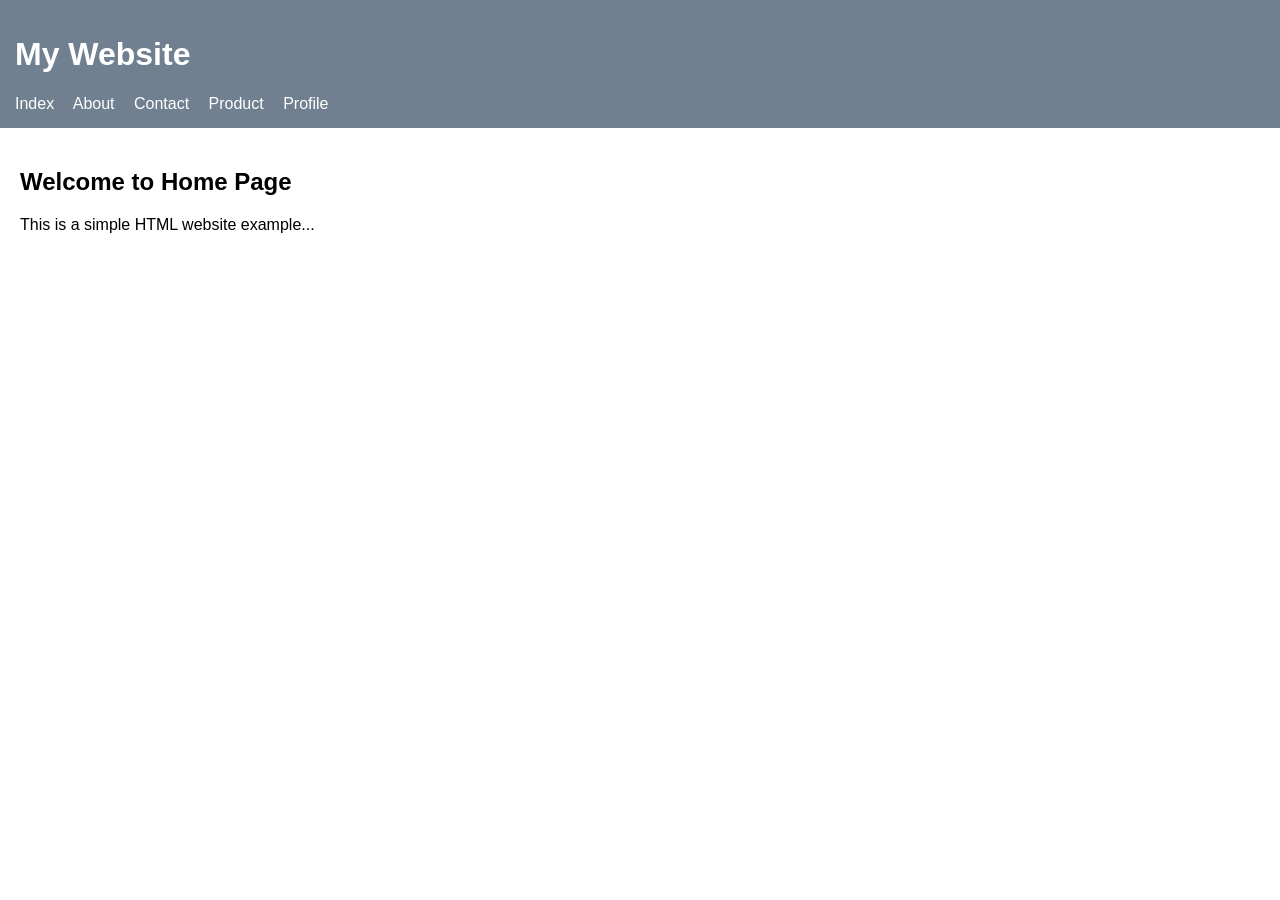
<file: index.html>
<!DOCTYPE html>
<html lang="en">
<head>
    <meta charset="UTF-8">
    <title>Home</title>
    <link rel="stylesheet" href="style.css">
</head>
<body>

    <header>
        <h1>My Website</h1>
        <nav>
            <a href="index.html">Index</a>
            <a href="about.html">About</a>
            <a href="contact.html">Contact</a>
            <a href="products.html">Product</a>
            <a href="profile.html">Profile</a>
        </nav>
    </header>

    <main>
        <h2>Welcome to Home Page</h2>
        <p>This is a simple HTML website example...</p>
    </main>

</body>
</html>
</file>
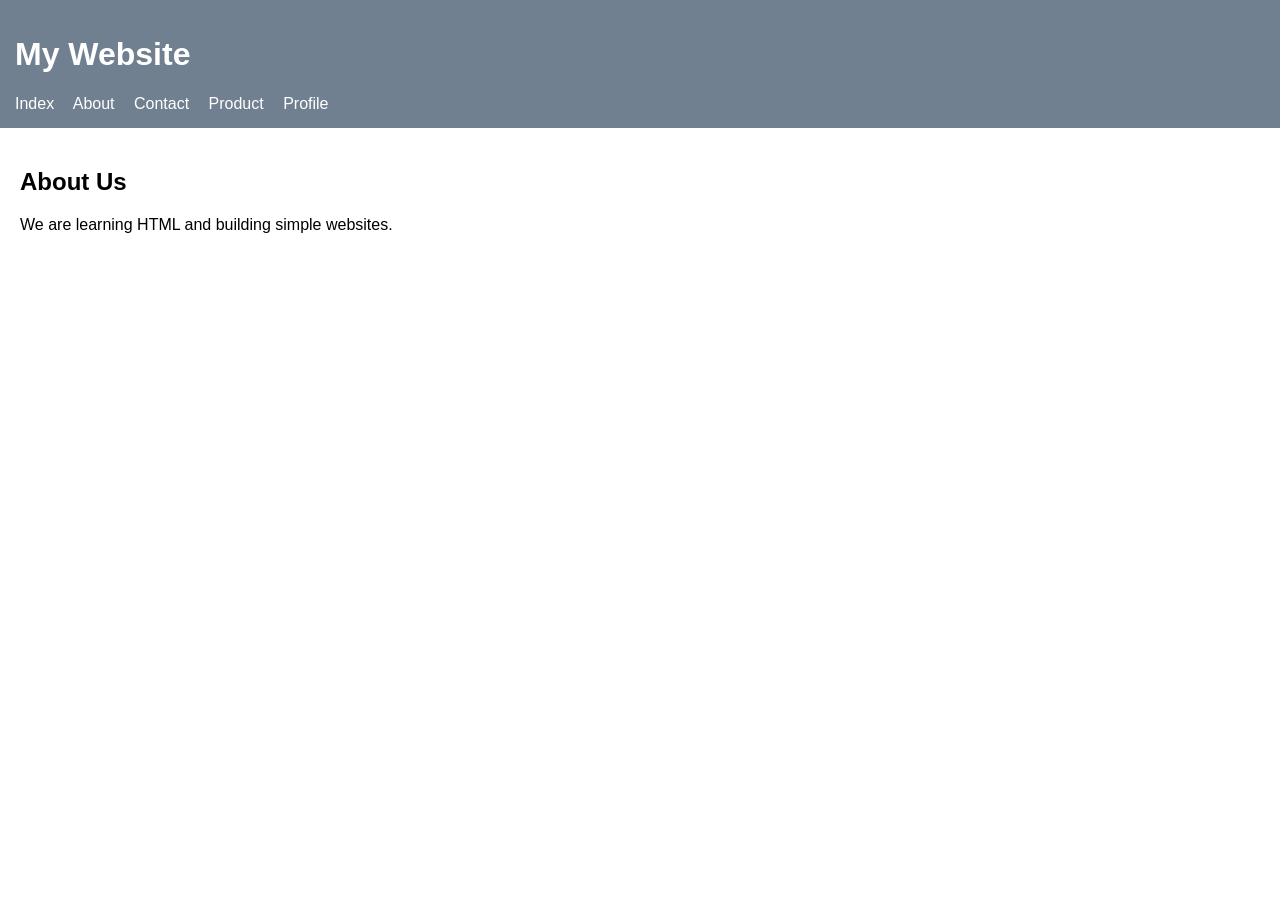
<file: about.html>
<!DOCTYPE html>
<html lang="en">
<head>
    <meta charset="UTF-8">
    <title>About</title>
    <link rel="stylesheet" href="style.css">
</head>
<body>

    <header>
        <h1>My Website</h1>
        <nav>
            <a href="index.html">Index</a>
            <a href="about.html">About</a>
            <a href="contact.html">Contact</a>
            <a href="products.html">Product</a>
            <a href="profile.html">Profile</a>
        </nav>
    </header>

    <main>
        <h2>About Us</h2>
        <p>We are learning HTML and building simple websites.</p>
    </main>

</body>
</html>
</file>
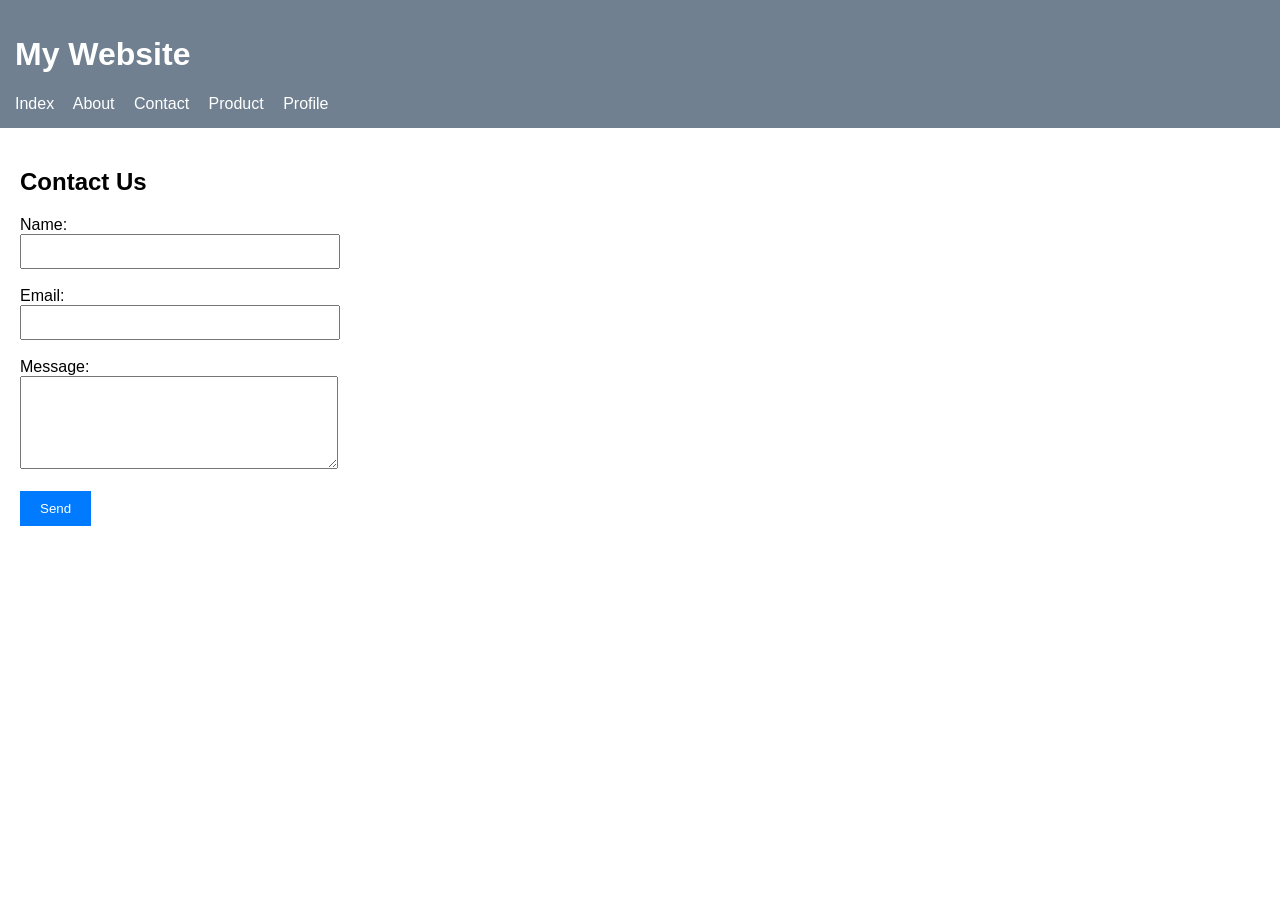
<file: contact.html>
<!DOCTYPE html>
<html lang="en">
<head>
    <meta charset="UTF-8">
    <title>Contact</title>
    <link rel="stylesheet" href="style.css">
</head>
<body>

    <header>
        <h1>My Website</h1>
        <nav>
            <a href="index.html">Index</a>
            <a href="about.html">About</a>
            <a href="contact.html">Contact</a>
            <a href="products.html">Product</a>
            <a href="profile.html">Profile</a>
        </nav>
    </header>

    <main>
        <h2>Contact Us</h2>

        <form>
            <label>Name:</label><br>
            <input type="text" name="name"><br><br>

            <label>Email:</label><br>
            <input type="email" name="email"><br><br>

            <label>Message:</label><br>
            <textarea rows="5" cols="30"></textarea><br><br>

            <button type="submit">Send</button>
        </form>
    </main>

</body>
</html>
</file>
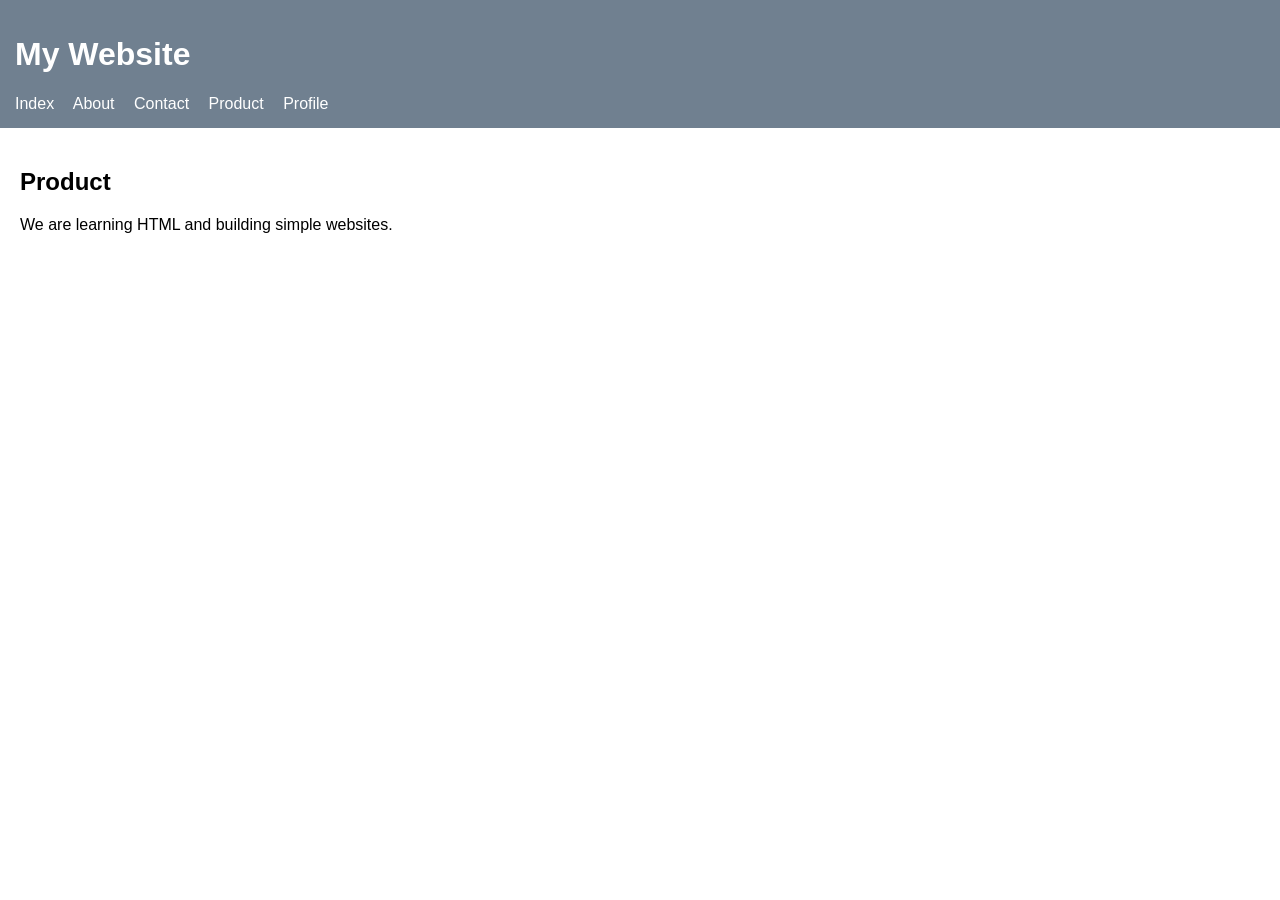
<file: products.html>
<!DOCTYPE html>
<html lang="en">
<head>
    <meta charset="UTF-8">
    <title>Products</title>
    <link rel="stylesheet" href="style.css">
</head>
<body>

    <header>
        <h1>My Website</h1>
        <nav>
            <a href="index.html">Index</a>
            <a href="about.html">About</a>
            <a href="contact.html">Contact</a>
            <a href="products.html">Product</a>
            <a href="profile.html">Profile</a>
        </nav>
    </header>

    <main>
        <h2>Product</h2>
        <p>We are learning HTML and building simple websites.</p>
    </main>

</body>
</html>
</file>
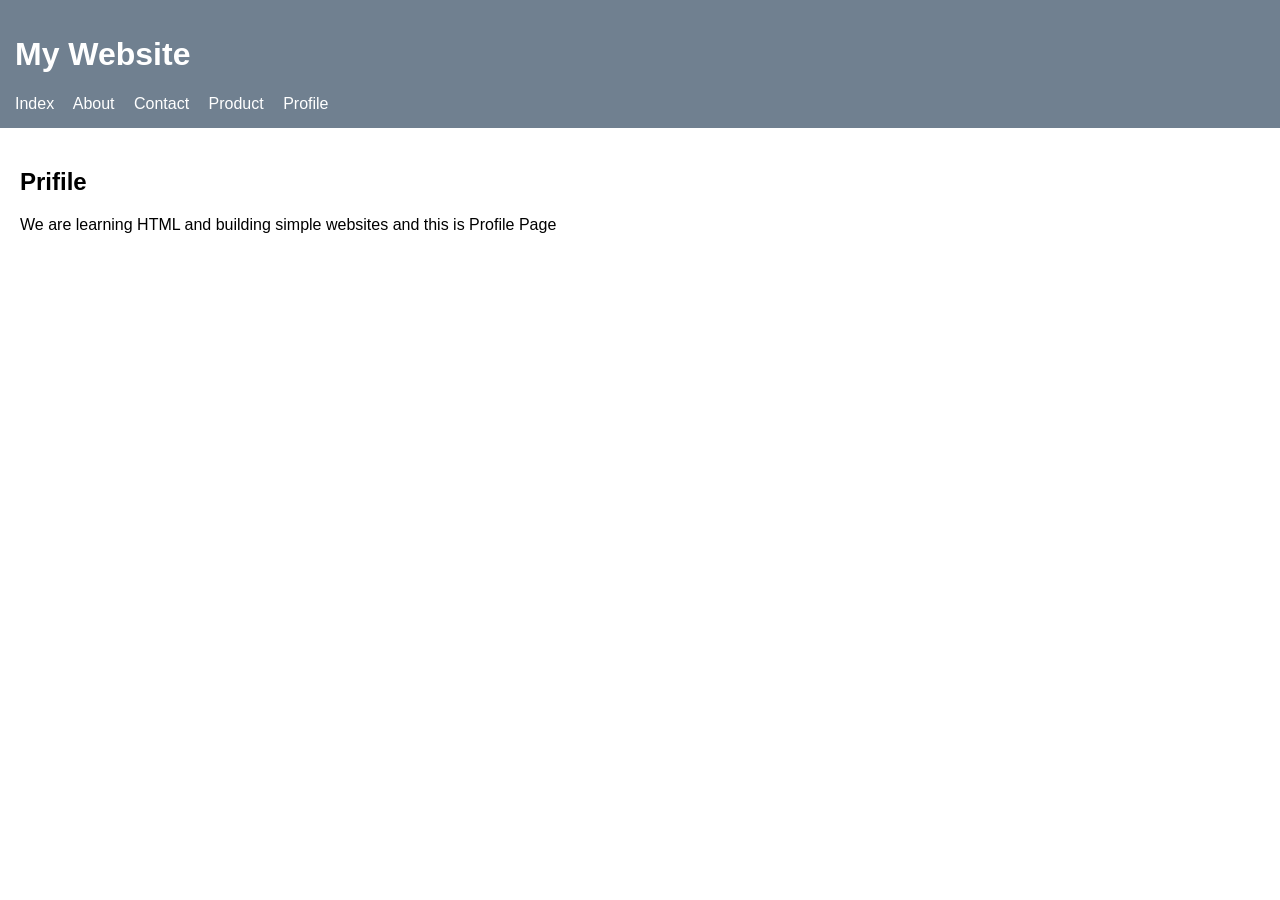
<file: profile.html>
<!DOCTYPE html>
<html lang="en">
<head>
    <meta charset="UTF-8">
    <title>Products</title>
    <link rel="stylesheet" href="style.css">
</head>
<body>

    <header>
        <h1>My Website</h1>
        <nav>
            <a href="index.html">Index</a>
            <a href="about.html">About</a>
            <a href="contact.html">Contact</a>
            <a href="products.html">Product</a>
            <a href="profile.html">Profile</a>
        </nav>
    </header>

    <main>
        <h2>Prifile</h2>
        <p>We are learning HTML and building simple websites and this is Profile Page</p>
    </main>

</body>
</html>
</file>
<file: style.css>
body {
    font-family: Arial, sans-serif;
    margin: 0;
    padding: 0;
}

header {
    background-color: #708090;
    color: white;
    padding: 15px;
}

nav a {
    color: white;
    text-decoration: none;
    margin-right: 15px;
}

main {
    padding: 20px;
}

form input,
form textarea {
    width: 300px;
    padding: 8px;
}

button {
    background-color: #007bff;
    color: white;
    border: none;
    padding: 10px 20px;
    cursor: pointer;
}
</file>
